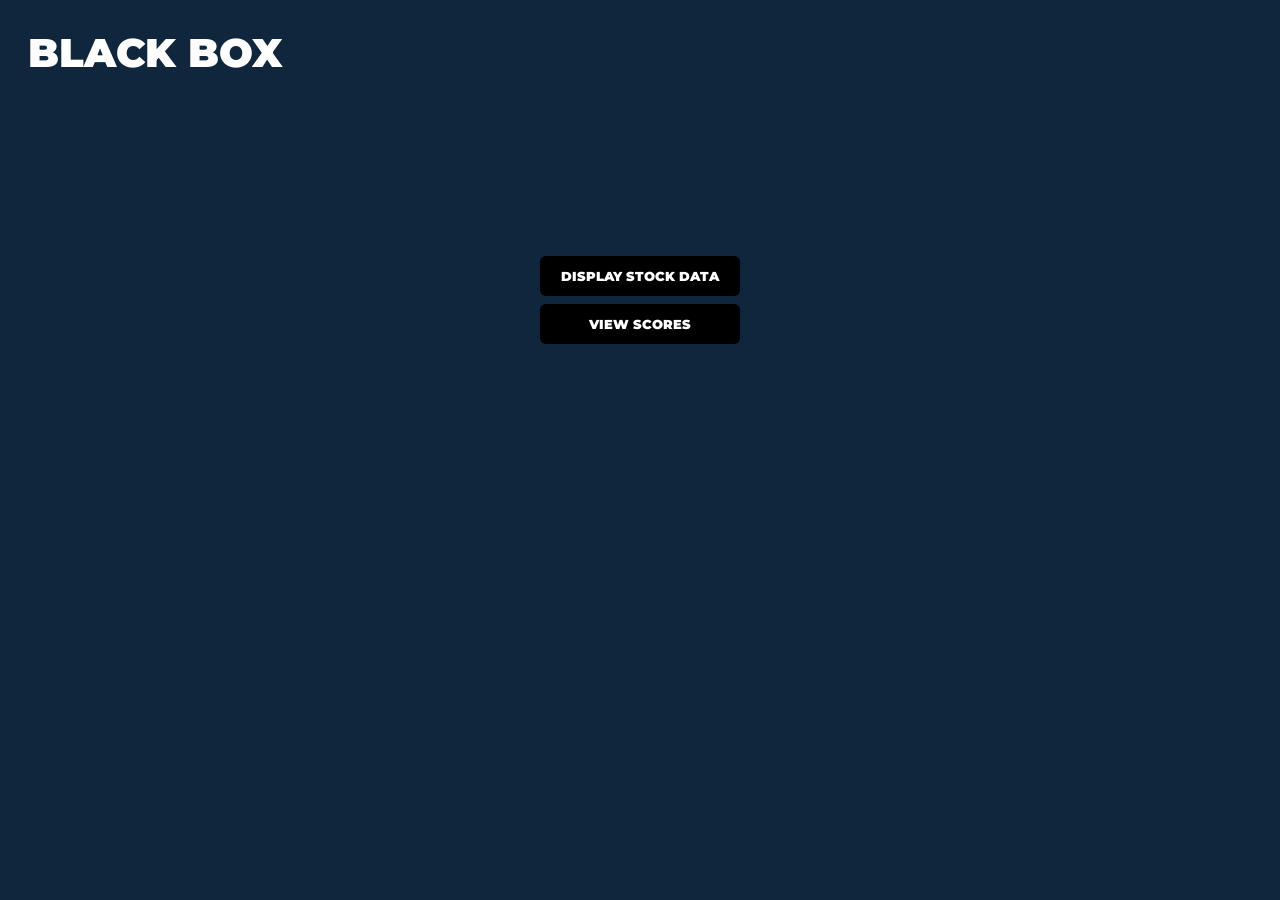
<file: views/blackbox.html>
<html>
	<head>
		<title>Globus Feneratus|BlackBox</title>
		<link rel="icon" type="image/ico" href="../img/FinClubIMI.PNG" />
		<link href="https://fonts.googleapis.com/css?family=Montserrat:400,900|Open+Sans" rel="stylesheet">
		<link rel="stylesheet" href="../css/styles.css">
	</head>
	<body>
		<p class="big-title">BLACK BOX</p>
		&nbsp;
		<div id="container">
			<div><a href="countrystockdata.html"><button>DISPLAY STOCK DATA</button></a></div>
			<div><a href="teamscores.html"><button>VIEW SCORES</button></a></div>
			<!--  <div><a href="blackbox2"><button>ADD POINTS</button></a></div>
			<div><a href="blackbox3"><button>CHANGE STOCK DATA</button></a></div>
			<div><a href="changeteamname.html"><button>CHANGE TEAM NAMES</button></a></div> -->
		</div>
	</body>
</html>
</file>
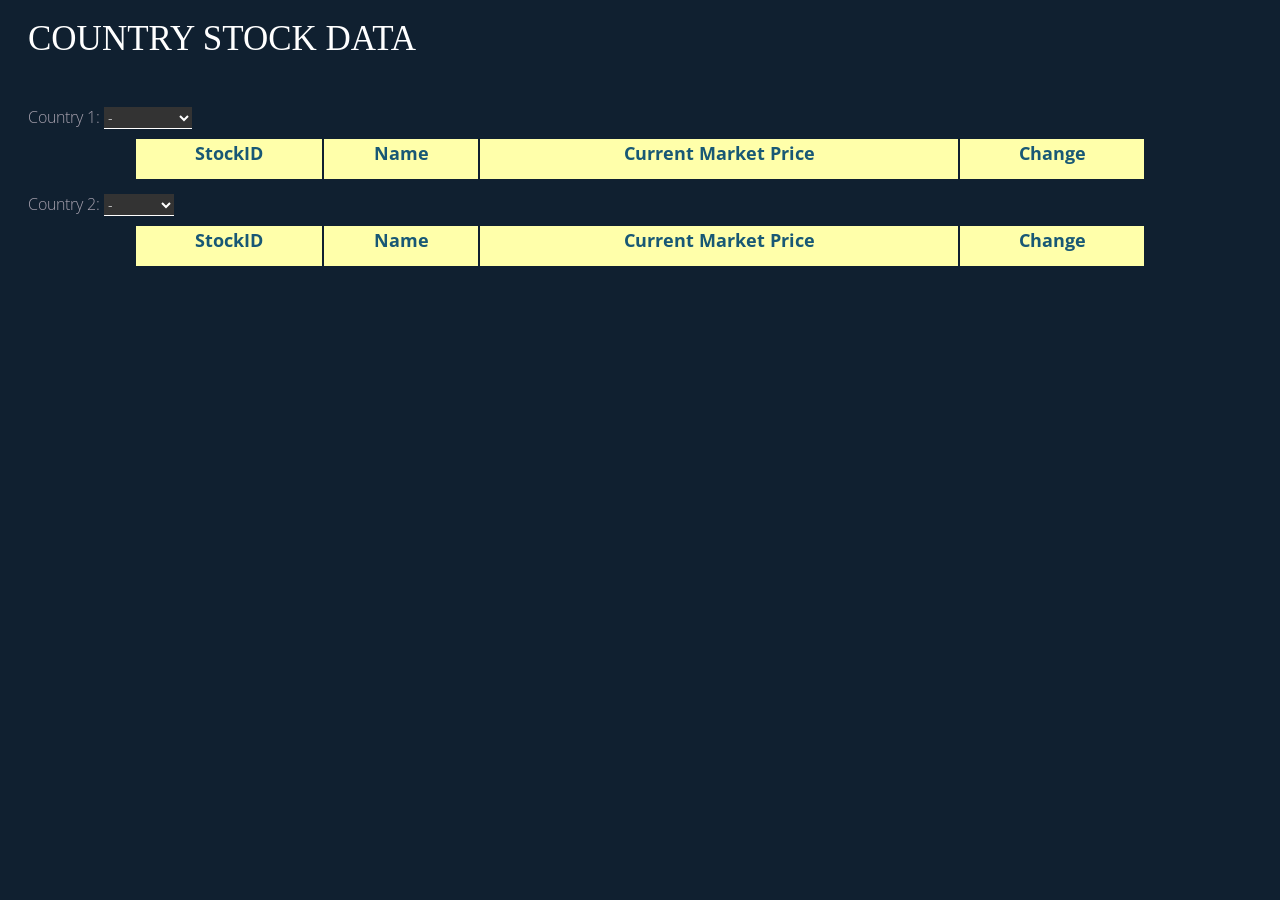
<file: views/countrystockdata.html>
<html>
    <head>
        <title> GlFen | Stock Data </title>
                <link rel="icon" type="image/ico
" href=".. / img / FinClubIMI.png " />
                <link href="
https: //fonts.googleapis.com/css?family=Montserrat:900|Open+Sans" rel="stylesheet">
                <link rel="stylesheet" href="../css/countrydata.css">
                <link rel="stylesheet" href="../css/table.css">
                <script type="text/javascript" src="../js/stockdata.js"></script>
                <script async defer src="https://apis.google.com/js/api.js" onload="this.onload=function(){};handleClientLoad()" onreadystatechange="if (this.readyState==='complete') this.onload()"></script>
                </head>

                <body onload="handleSignInClick()">
                    <p class="big-title">COUNTRY STOCK DATA</p>
                    <div id='country-select-holder' style="display: inline-block;"> <label style="margin-left:20px;">Country 1: <select id="country_name1" name="country_name1" onchange="loadStockTable1();">
                                <option value=-1>-</option>
                                <option>INDIA</option>
                                <option>GERMANY</option>
                                <option>AUSTRALIA</option>
                                <option>USA</option>
                            </select> </label></div>
                    <table class="container1" id="stockTable1">
                        <thead>
                            <tr>
                                <th>
                                    <h1>StockID</h1>
                                </th>
                                <th>
                                    <h1>Name</h1>
                                </th>
                                <th>
                                    <h1>Current Market Price</h1>
                                </th>
                                <th>
                                    <h1>Change</h1>
                                </th>
                            </tr>
                        </thead>
                        <tbody></tbody>
                    </table>
                    <div id='country-select-holder' style="display: inline-block;"><label style="margin-left:20px;">Country 2: <select id="country_name2" name="country_name2" onchange="loadStockTable2();">
                                <option value=-1>-</option>
                                <option>UK</option>
                                <option>FRANCE</option>
                                <option>CHINA</option>
                            </select> </label></div>
                    <table class="container2" id="stockTable2">
                        <thead>
                            <tr>
                                <th>
                                    <h1>StockID</h1>
                                </th>
                                <th>
                                    <h1>Name</h1>
                                </th>
                                <th>
                                    <h1>Current Market Price</h1>
                                </th>
                                <th>
                                    <h1>Change</h1>
                                </th>
                            </tr>
                        </thead>
                        <tbody></tbody>
                    </table>
                </body>

                </html>
</file>
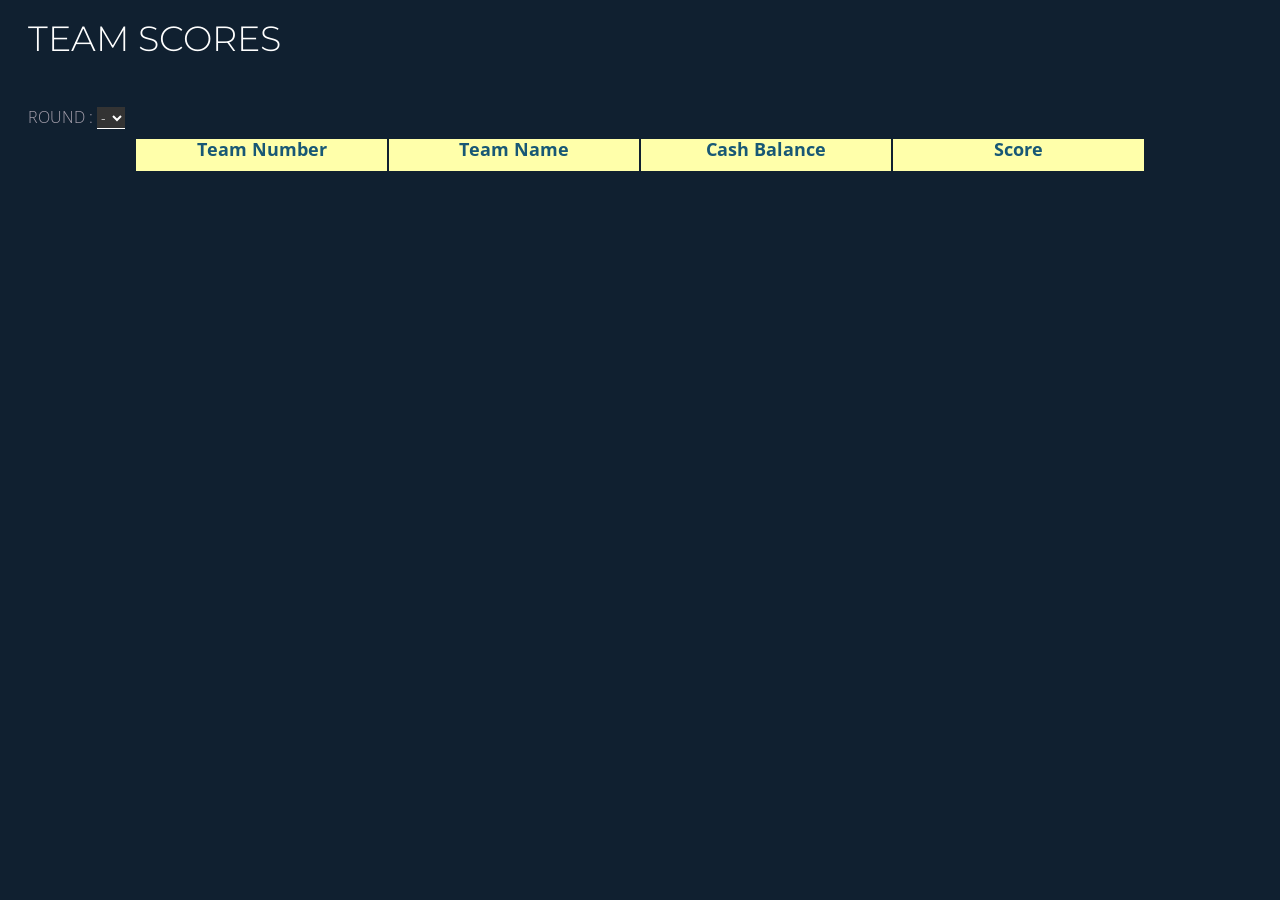
<file: views/teamscores.html>
<html>
	<head>
		<title>GF|Team Scores</title>
		<link rel="icon" type="image/ico" href="../img/FinClubIMI.png" />
		<link href="https://fonts.googleapis.com/css?family=Montserrat:900|Open+Sans" rel="stylesheet">
		<link rel="stylesheet" href="../css/teamscores.css">
		<script type="text/javascript" src="../js/teamscores.js"></script>
		<script async defer src="https://apis.google.com/js/api.js"
					onload="this.onload=function(){};handleClientLoad()"
					onreadystatechange="if (this.readyState === 'complete') this.onload()">
		</script>

</head>
<body  onload="handleSignInClick()">
		<p class="big-title">TEAM SCORES</p>
				 <div id='country-select-holder' style="display: inline-block;">
						<label style="margin-left:20px;">ROUND :
							 <select id="round" name="country_name1" onchange="loadTeamData();">
										<option value=-1>-</option>
										<option>1</option>   
										<option>2</option>
										<option>3</option>
								    <option>4</option>
								</select>
						</label>
				</div>
				 <table class="container1" id="scoreTable">
						<thead>
								<tr>
									<th><h1>Team Number</h1></th>
									<th><h1>Team Name</h1></th>
									<th><h1>Cash Balance</h1></th>
									<th><h1>Score</h1></th>
								</tr>
						</thead>
						<tbody>
						</tbody>
				</table>
	</body>
</html>
</file>
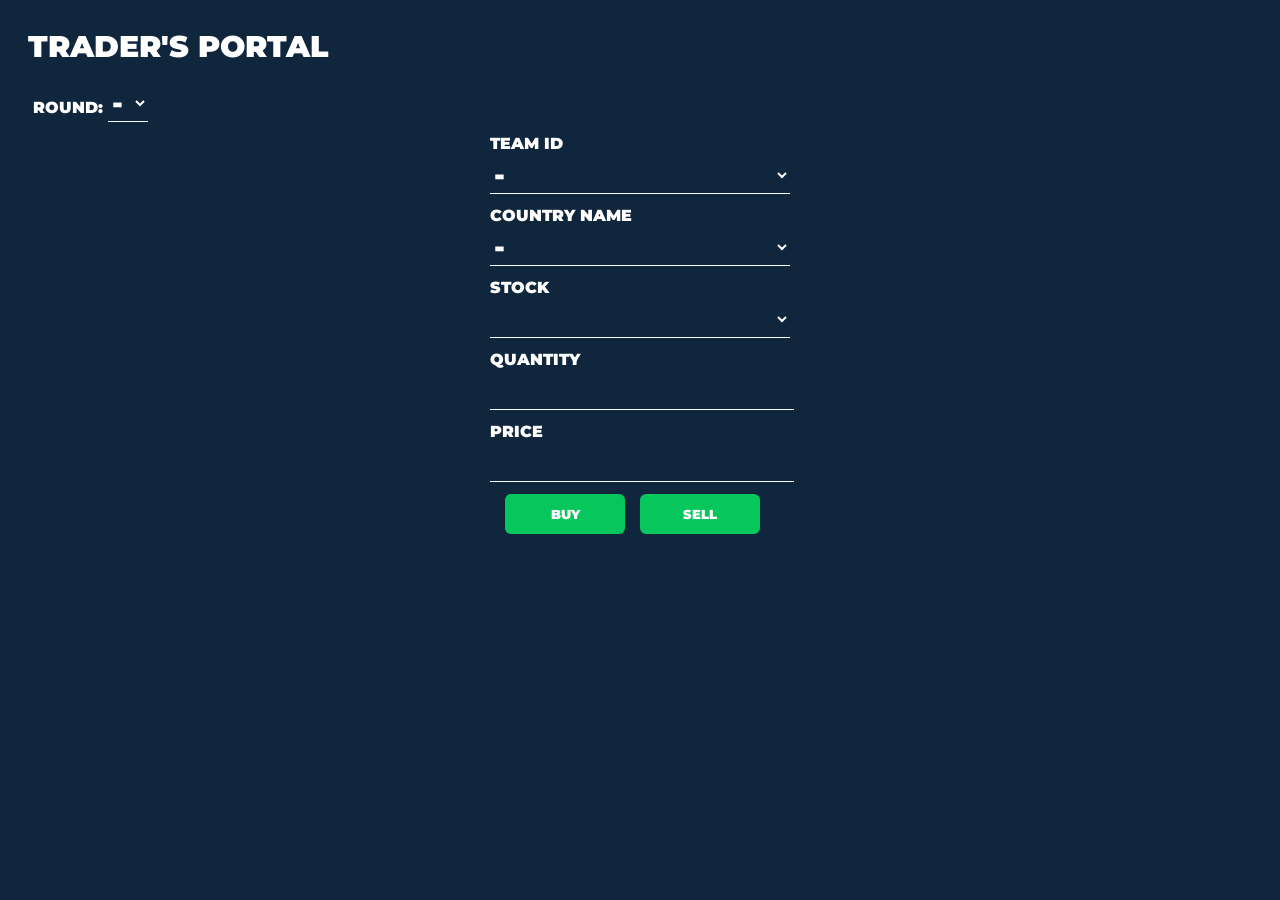
<file: views/traderportal1.html>
<!DOCTYPE html>
<html>
<head>
 <title>GlFen|Trader's Portal</title>
 <link rel="icon" type="image/ico" href="../img/FinClubIMI.png" />
 <link href="https://fonts.googleapis.com/css?family=Montserrat:400,900|Open+Sans" rel="stylesheet">
 <link rel="stylesheet" href="../css/traderportal.css">

 <script src="https://ajax.googleapis.com/ajax/libs/jquery/3.3.1/jquery.min.js"></script>
			<!--Trader 1 -->
 <script type="text/javascript" src="../js/traderportal1.js"></script>
	
 <script async defer src="https://apis.google.com/js/api.js"
      onload="this.onload=function(){};handleClientLoad()"
      onreadystatechange="if (this.readyState === 'complete') this.onload()">
 </script>
</head>
<body onload="handleSignInClick()">
	<p class="big-title">TRADER'S PORTAL</p>
	<div id='country-select-holder' style="display: inline-block;">
			<label style="margin-left:25px;">ROUND:
				 <select id="round" name="round" onchange="setSheets();">
							<option value=-1>-</option>
							<option style="font-size:20px;">1</option>   
							<option style="font-size:20px;">2</option>
							<option style="font-size:20px;">3</option>
							<option style="font-size:20px;">4</option>
					</select>
			</label>
	</div>
	<div id="container">
		<p class="less-margin">TEAM ID</p>
		<div>
			<select id="team_id" onchange="putTeamData();">
				<option value=-1>-</option>
				<option>1</option>
				<option>2</option>
				<option>3</option>
				<option>4</option>
				<option>5</option>
				<option>6</option>
				<option>7</option>
				<option>8</option>
				<option>9</option>
				<option>10</option>
				<option>11</option>
				<option>12</option>
			</select>
		</div>
		<p class="less-margin">COUNTRY NAME</p>
		<div>
			<select id='country_name' onclick="putCountryData();">
				<option value=-1>-</option>
				<option>INDIA</option> 
				<option>GERMANY</option>
				<option>UK</option>
				<option>AUSTRALIA</option>
				<option>FRANCE</option>
				<option>USA</option>
				<option>CHINA</option>
			</select>
		</div>
		<p class="less-margin">STOCK</p>
		<div>
			<select id="main" onclick="updateMarketPrice();">
			</select>
		</div>
		<p class="less-margin">QUANTITY</p>
		<div><input type="text" id="quantity"></div>
		<p class="less-margin">PRICE</p>
		<div><input type="number" pattern='[0-9]{10}' id="price"></div>
		<div style="display: table;">
			<div style="display: table-row">
			&nbsp;&nbsp;
			<button style="display: table-cell;width: 40%;" id="BUY" onClick="stock_action(this.id)">BUY</button>
			&nbsp; 
			<button style="display: table-cell;width: 40%;" id="SELL" onClick="stock_action(this.id)">SELL</button>
			</div>
		</div>
	</div>
	<div id="portfolio-popup">
		<div>TEAM NAME:<span id='team_name'></span></div>
		<div>CASH BALANCE:<span id='team_balance'></span></div>
		<p id="main_p"></p>
	</div>
	<div id="notif">
		Hello World!!!
	</div>
</body>
</html>
</file>
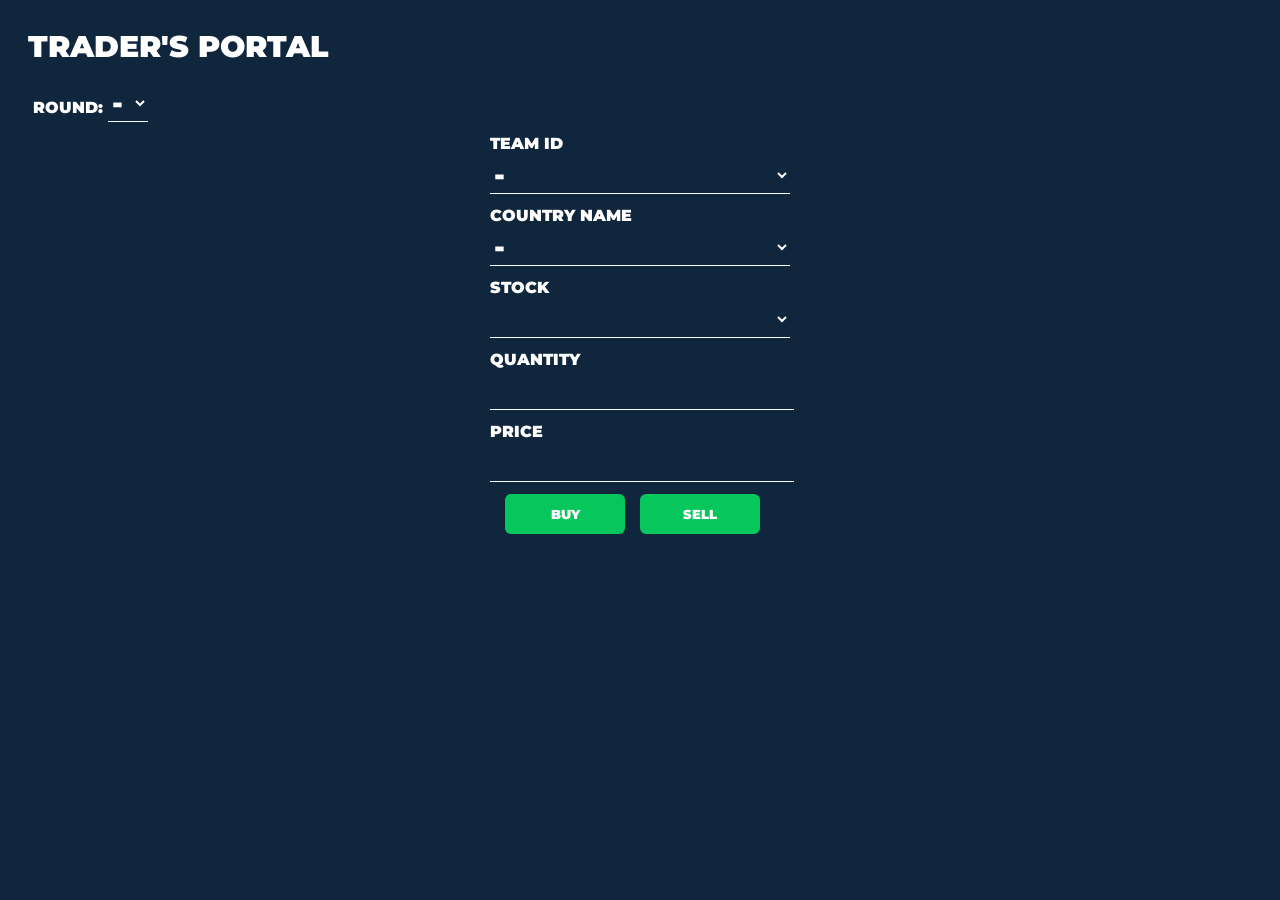
<file: views/traderportal2.html>
<!DOCTYPE html>
<html>
<head>
 <title>GlFen|Trader's Portal</title>
 <link rel="icon" type="image/ico" href="../img/FinClubIMI.png" />
 <link href="https://fonts.googleapis.com/css?family=Montserrat:400,900|Open+Sans" rel="stylesheet">
 <link rel="stylesheet" href="../css/traderportal.css">

 <script src="https://ajax.googleapis.com/ajax/libs/jquery/3.3.1/jquery.min.js"></script>
			<!--Trader 1 -->
 <script type="text/javascript" src="../js/traderportal2.js"></script>
	
 <script async defer src="https://apis.google.com/js/api.js"
      onload="this.onload=function(){};handleClientLoad()"
      onreadystatechange="if (this.readyState === 'complete') this.onload()">
 </script>
</head>
<body onload="handleSignInClick()">
	<p class="big-title">TRADER'S PORTAL</p>
	<div id='country-select-holder' style="display: inline-block;">
			<label style="margin-left:25px;">ROUND:
				 <select id="round" name="round" onchange="setSheets();">
							<option value=-1>-</option>
							<option style="font-size:20px;">1</option>   
							<option style="font-size:20px;">2</option>
							<option style="font-size:20px;">3</option>
							<option style="font-size:20px;">4</option>
					</select>
			</label>
	</div>
	<div id="container">
		<p class="less-margin">TEAM ID</p>
		<div>
			<select id="team_id" onchange="putTeamData();">
				<option value=-1>-</option>
				<option>1</option>
				<option>2</option>
				<option>3</option>
				<option>4</option>
				<option>5</option>
				<option>6</option>
				<option>7</option>
				<option>8</option>
				<option>9</option>
				<option>10</option>
				<option>11</option>
				<option>12</option>
			</select>
		</div>
		<p class="less-margin">COUNTRY NAME</p>
		<div>
			<select id='country_name' onclick="putCountryData();">
				<option value=-1>-</option>
				<option>INDIA</option> 
				<option>GERMANY</option>
				<option>UK</option>
				<option>AUSTRALIA</option>
				<option>FRANCE</option>
				<option>USA</option>
				<option>CHINA</option>
			</select>
		</div>
		<p class="less-margin">STOCK</p>
		<div>
			<select id="main" onclick="updateMarketPrice();">
			</select>
		</div>
		<p class="less-margin">QUANTITY</p>
		<div><input type="text" id="quantity"></div>
		<p class="less-margin">PRICE</p>
		<div><input type="number" pattern='[0-9]{10}' id="price"></div>
		<div style="display: table;">
			<div style="display: table-row">
			&nbsp;&nbsp;
			<button style="display: table-cell;width: 40%;" id="BUY" onClick="stock_action(this.id)">BUY</button>
			&nbsp; 
			<button style="display: table-cell;width: 40%;" id="SELL" onClick="stock_action(this.id)">SELL</button>
			</div>
		</div>
	</div>
	<div id="portfolio-popup">
		<div>TEAM NAME:<span id='team_name'></span></div>
		<div>CASH BALANCE:<span id='team_balance'></span></div>
		<p id="main_p"></p>
	</div>
	<div id="notif">
		Hello World!!!
	</div>
</body>
</html>
</file>
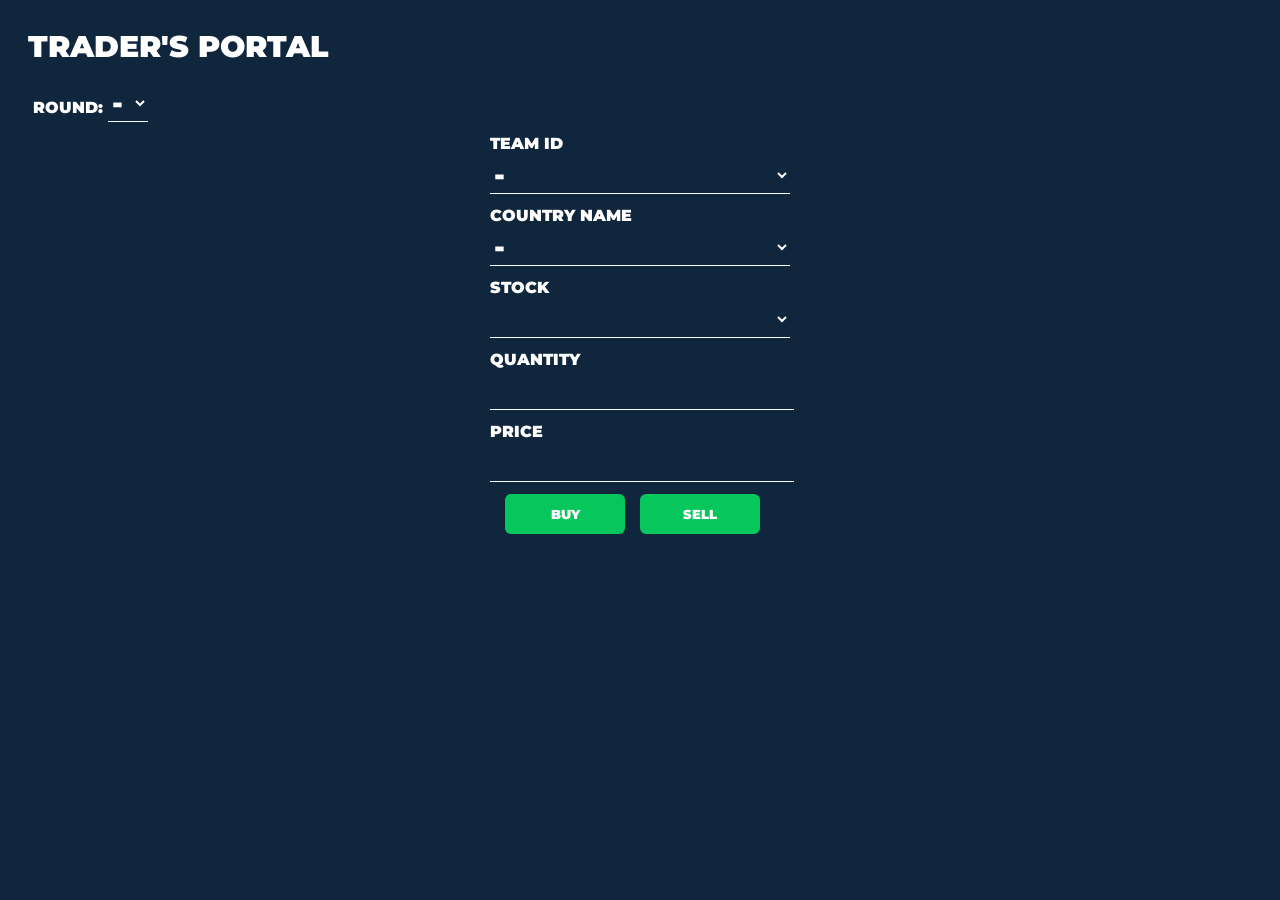
<file: views/traderportal3.html>
<!DOCTYPE html>
<html>
<head>
 <title>GlFen|Trader's Portal</title>
 <link rel="icon" type="image/ico" href="../img/FinClubIMI.png" />
 <link href="https://fonts.googleapis.com/css?family=Montserrat:400,900|Open+Sans" rel="stylesheet">
 <link rel="stylesheet" href="../css/traderportal.css">

 <script src="https://ajax.googleapis.com/ajax/libs/jquery/3.3.1/jquery.min.js"></script>
			<!--Trader 1 -->
 <script type="text/javascript" src="../js/traderportal3.js"></script>
	
 <script async defer src="https://apis.google.com/js/api.js"
      onload="this.onload=function(){};handleClientLoad()"
      onreadystatechange="if (this.readyState === 'complete') this.onload()">
 </script>
</head>
<body onload="handleSignInClick()">
	<p class="big-title">TRADER'S PORTAL</p>
	<div id='country-select-holder' style="display: inline-block;">
			<label style="margin-left:25px;">ROUND:
				 <select id="round" name="round" onchange="setSheets();">
							<option value=-1>-</option>
							<option style="font-size:20px;">1</option>   
							<option style="font-size:20px;">2</option>
							<option style="font-size:20px;">3</option>
							<option style="font-size:20px;">4</option>
					</select>
			</label>
	</div>
	<div id="container">
		<p class="less-margin">TEAM ID</p>
		<div>
			<select id="team_id" onchange="putTeamData();">
				<option value=-1>-</option>
				<option>1</option>
				<option>2</option>
				<option>3</option>
				<option>4</option>
				<option>5</option>
				<option>6</option>
				<option>7</option>
				<option>8</option>
				<option>9</option>
				<option>10</option>
				<option>11</option>
				<option>12</option>
			</select>
		</div>
		<p class="less-margin">COUNTRY NAME</p>
		<div>
			<select id='country_name' onclick="putCountryData();">
				<option value=-1>-</option>
				<option>INDIA</option> 
				<option>GERMANY</option>
				<option>UK</option>
				<option>AUSTRALIA</option>
				<option>FRANCE</option>
				<option>USA</option>
				<option>CHINA</option>
			</select>
		</div>
		<p class="less-margin">STOCK</p>
		<div>
			<select id="main" onclick="updateMarketPrice();">
			</select>
		</div>
		<p class="less-margin">QUANTITY</p>
		<div><input type="text" id="quantity"></div>
		<p class="less-margin">PRICE</p>
		<div><input type="number" pattern='[0-9]{10}' id="price"></div>
		<div style="display: table;">
			<div style="display: table-row">
			&nbsp;&nbsp;
			<button style="display: table-cell;width: 40%;" id="BUY" onClick="stock_action(this.id)">BUY</button>
			&nbsp; 
			<button style="display: table-cell;width: 40%;" id="SELL" onClick="stock_action(this.id)">SELL</button>
			</div>
		</div>
	</div>
	<div id="portfolio-popup">
		<div>TEAM NAME:<span id='team_name'></span></div>
		<div>CASH BALANCE:<span id='team_balance'></span></div>
		<p id="main_p"></p>
	</div>
	<div id="notif">
		Hello World!!!
	</div>
</body>
</html>
</file>
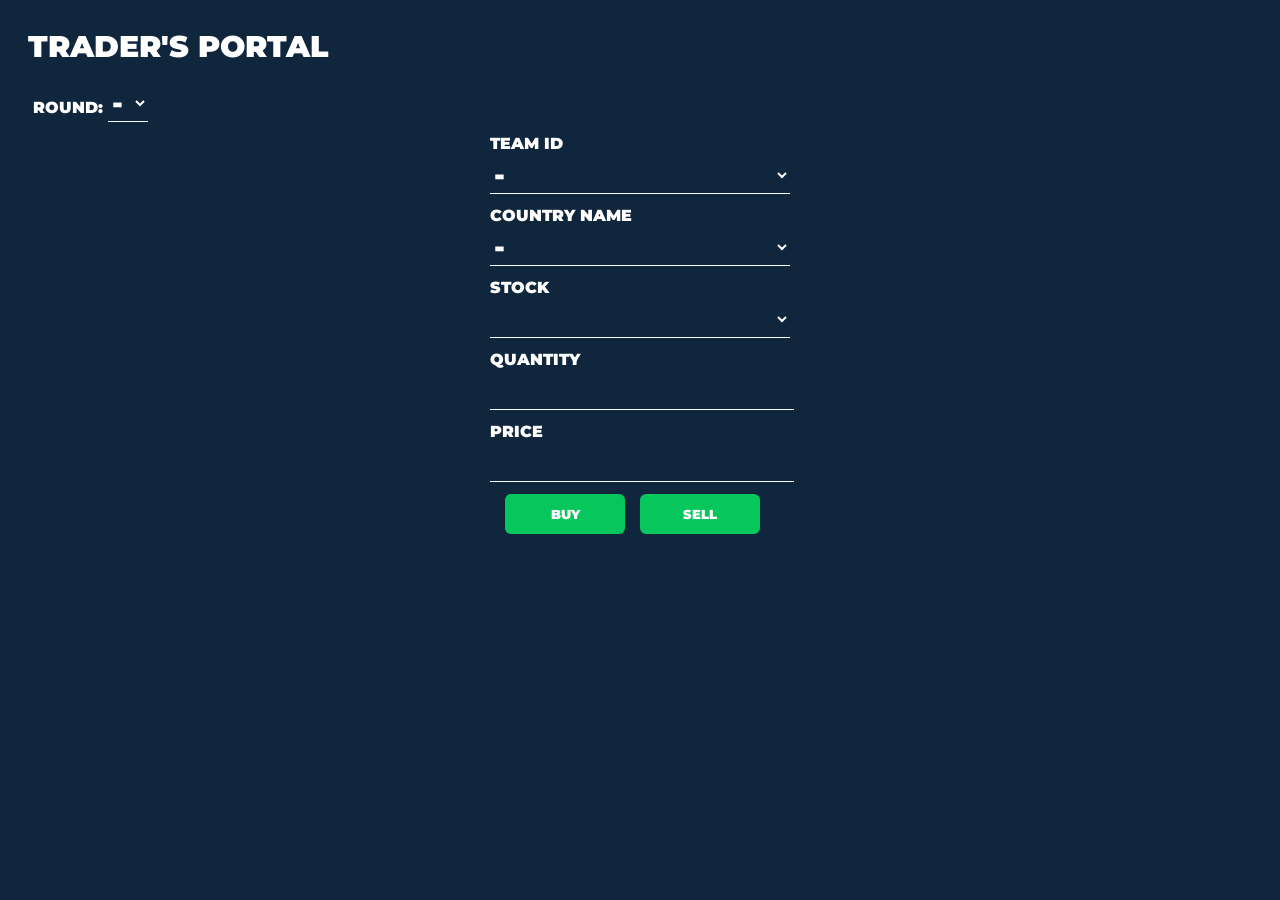
<file: views/traderportal4.html>
<!DOCTYPE html>
<html>
<head>
 <title>GlFen|Trader's Portal</title>
 <link rel="icon" type="image/ico" href="../img/FinClubIMI.png" />
 <link href="https://fonts.googleapis.com/css?family=Montserrat:400,900|Open+Sans" rel="stylesheet">
 <link rel="stylesheet" href="../css/traderportal.css">

 <script src="https://ajax.googleapis.com/ajax/libs/jquery/3.3.1/jquery.min.js"></script>
			<!--Trader 4 -->
 <script type="text/javascript" src="../js/traderportal4.js"></script>
	
 <script async defer src="https://apis.google.com/js/api.js"
      onload="this.onload=function(){};handleClientLoad()"
      onreadystatechange="if (this.readyState === 'complete') this.onload()">
 </script>
</head>
<body onload="handleSignInClick()">
	<p class="big-title">TRADER'S PORTAL</p>
	<div id='country-select-holder' style="display: inline-block;">
			<label style="margin-left:25px;">ROUND:
				 <select id="round" name="round" onchange="setSheets();">
							<option value=-1>-</option>
							<option style="font-size:20px;">1</option>   
							<option style="font-size:20px;">2</option>
							<option style="font-size:20px;">3</option>
							<option style="font-size:20px;">4</option>
					</select>
			</label>
	</div>
	<div id="container">
		<p class="less-margin">TEAM ID</p>
		<div>
			<select id="team_id" onchange="putTeamData();">
				<option value=-1>-</option>
				<option>1</option>
				<option>2</option>
				<option>3</option>
				<option>4</option>
				<option>5</option>
				<option>6</option>
				<option>7</option>
				<option>8</option>
				<option>9</option>
				<option>10</option>
				<option>11</option>
				<option>12</option>
			</select>
		</div>
		<p class="less-margin">COUNTRY NAME</p>
		<div>
			<select id='country_name' onclick="putCountryData();">
				<option value=-1>-</option>
				<option>INDIA</option> 
				<option>GERMANY</option>
				<option>UK</option>
				<option>AUSTRALIA</option>
				<option>FRANCE</option>
				<option>USA</option>
				<option>CHINA</option>
			</select>
		</div>
		<p class="less-margin">STOCK</p>
		<div>
			<select id="main" onclick="updateMarketPrice();">
			</select>
		</div>
		<p class="less-margin">QUANTITY</p>
		<div><input type="text" id="quantity"></div>
		<p class="less-margin">PRICE</p>
		<div><input type="number" pattern='[0-9]{10}' id="price"></div>
		<div style="display: table;">
			<div style="display: table-row">
			&nbsp;&nbsp;
			<button style="display: table-cell;width: 40%;" id="BUY" onClick="stock_action(this.id)">BUY</button>
			&nbsp; 
			<button style="display: table-cell;width: 40%;" id="SELL" onClick="stock_action(this.id)">SELL</button>
			</div>
		</div>
	</div>
	<div id="portfolio-popup">
		<div>TEAM NAME:<span id='team_name'></span></div>
		<div>CASH BALANCE:<span id='team_balance'></span></div>
		<p id="main_p"></p>
	</div>
	<div id="notif">
		Hello World!!!
	</div>
</body>
</html>
</file>
<file: css/styles.css>
body{background: #10263c; color: white; font-family: 'Montserrat'; font-weight: 900;}.big-title{font-size: 40px; color: white; padding: 20px;}#container{width: 70%; margin: 100px auto; text-align: center;}button{color: white; font-family: 'Montserrat'; font-weight: 900; border: none; width: 200px; padding: 12px; margin-bottom: 8px; background: black; border-radius: 6px; -webkit-transition-duration: 0.6s; /* Safari */ transition-duration: 0.6s;}button:hover{background-color: white; /* Green */ color: black;}
</file>
<file: css/countrydata.css>
body {
  background: rgba(3, 71, 119, 0.93); <!--for lblue rgba(35, 128, 208, 0.93);-->
  color: white;
  font-family: 'Montserrat';
  font-weight: 900;
 }
 .big-title {
  font-family: 'Montserrat';
  font-size: 35px;
  color: white;
  padding: 20px;
 }
#overlap-1 {
 display: block;
 width: 100%;
 height: 100%;
 position: fixed;
 top: 0px;
 left: 0px;
}

.country-button {
 width: 100%;
 padding: 6px;
 font-family:'Montserrat';
 font-size: 24px;
 margin-bottom: 10px;
 background: inherit;
 color: white;
 border: none;
}
select {
 font-family: inherit;
 font-weight: 40;
 background: #333333;
 border: none;
 border-bottom: 1px solid white;
 color: white;
 font-size: 14px;
 outline: none;
 margin-bottom: 8px;
}


.mb-row {
 display: table-row;
}
.mb-col1,.mb-col2,.mb-col3 {
 display: table-cell;
 font-family: 'Montserrat';
 font-weight: 900;
 font-size: 26px;
 padding: 10px;
}
.mb-col1 {
 width: 400px;
}
.mb-col2 {
 width: 150px;
}
.mb-col3 {
 width: 150px;
}
</file>
<file: css/table.css>
/*	
	Side Navigation Menu V2, RWD
	===================
	License:
	https://goo.gl/EaUPrt
	===================
	Author: @PableraShow

 */

@charset "UTF-8";
@import url(https://fonts.googleapis.com/css?family=Open+Sans:300,400,700);

body {
  font-family: 'Open Sans', sans-serif;
  font-weight: 300;
  line-height: 1.42em;
  color:#A7A1AE;
  background-color:#102030;
}

h1 {
  font-size:2em; 
  font-weight: 1000;
  line-height:1em;
  text-align: center;
  color: #f000ff;
}

h2 {
  font-size:1em; 
  font-weight: 300;
  text-align: center;
  display: block;
  line-height:1em;
  padding-bottom: 2em;
  color: #FB667A;
}

h2 a {
  font-weight: 700;
  text-transform: uppercase;
  color: #FB667A;
  text-decoration: none;
}



.container1 th h1, .container2 th h1 {
	 font-weight: bold;
	 font-size: 18px;
   text-align: centre;
   color: #185875;
}

.container1 td, .container2 td  {
	  font-family: 'Open Sans', sans-serif;
	  font-variant-numeric: slashed-zero;
	  font-weight: bold;
	  font-size: 20px;
	  color: #f2f2f2;
    -webkit-box-shadow: 0 2px 2px -2px #0E1119;
	  -moz-box-shadow: 0 2px 2px -2px #0E1119;
	  box-shadow: 0 2px 2px -2px #0E1119;
}

.container1, .container2  {
	  text-align: left;
	  overflow: hidden;
	  width: 80%;
	  margin: 0 auto;
    display: table;
    padding: 0 0 1% 0;
}

.container1 td, .container1 th, .container2 td, .container2 th {
	  text-align: center;
	  padding-bottom: 5px;
	  padding-top: 5px;
	  padding-left:5px;
	  padding-right:5px;
	  background-color: #323C50;
}
.container1 th,.container2 th {
	  background-color: #ffffaa;
}

.container1 td:first-child { color: #d9e521; }
.container2 td:first-child { color: #d9e521; }
@media (max-width: 800px) {
.container td:nth-child(4),
.container th:nth-child(4) { display: none; }
}
</file>
<file: css/teamscores.css>
body {
  font-family: 'Open Sans', sans-serif;
  font-weight: 300;
  line-height: 1.42em;
  color:#A7A1AE;
  background-color:#102030;
}

h1 {
  font-size:2em; 
  font-weight: 1000;
  line-height:1em;
  text-align: center;
  color: #f000ff;
}


.big-title {
  font-family: 'Montserrat';
  font-size: 35px;
  color: white;
  padding: 20px;
 }
select {
 font-family: inherit;
 font-weight: 40;
 background: #333333;
 border: none;
 border-bottom: 1px solid white;
 color: white;
 font-size: 14px;
 outline: none;
 margin-bottom: 8px;
}

.less-margin {
 margin-bottom: 4px;
}
.container1{
	  overflow: hidden;
	  width: 80%;
	  margin: 0 auto;
	  table-layout: fixed;
    display: table;
   	padding: 0 0 0 0;
}

.container1 th h1{
	 font-family: inherit;
	 font-weight: bold;
	 font-size: 18px;
   text-align: center;
   color: #185875;
	 font-family: inherit;
}
.container1 th {
	  background-color: #ffffaa;
}

.container1 td {
	  font-family: 'Open Sans', sans-serif;
	  font-weight: bold;
	  font-size: 14px;
	  color: #f2f2f2;
    -webkit-box-shadow: 0 2px 2px -2px #0E1119;
	  -moz-box-shadow: 0 2px 2px -2px #0E1119;
	  box-shadow: 0 2px 2px -2px #fdeeee;
}



.container1 td {
	  text-align: center;
	  padding-bottom: 5px;
	  padding-top: 5px;
	  padding-left:5px;
	  padding-right:5px;
	  background-color: #323C50;
}
</file>
<file: css/traderportal.css>
body{background: #10263c; color: white; font-family: 'Montserrat'; font-weight: 900;}.big-title{font-size: 30px; padding: 20px;}#container{width: 300px; margin: 0px auto;}#container *{width:100%;}.less-margin{margin-bottom: 4px;}select{font-family: inherit; font-weight: 900; background: inherit; border: none; border-bottom: 1px solid white; color: white; font-size: 28px; outline: none; margin-bottom: 12px;}option{font-family: inherit; font-weight: 900; background: inherit; color: black;}input{font-family: inherit; font-weight: 900; background: inherit; border: none; border-bottom: 1px solid white; color: white; font-size: 28px; outline: none; margin-bottom: 12px;}button{color: white; font-family: 'Montserrat'; font-weight: 900; border: none; width: 200px; padding: 12px; margin-bottom: 8px; background: #06c75c; border-radius: 6px; -webkit-transition-duration: 0.4s; /* Safari */ transition-duration: 0.4s;}button:hover{background-color: white; color: red;}p{margin: 0px; padding: 0px;}div{margin: 0px; padding: 0px;}#portfolio-popup{position: fixed; top: 20px; right: 20px; width: 300px; background: white; color: black; padding: 30px; display: none; min-height: 260px;}#main_p{margin-top: 30px;}#portfolio-popup span{color: red;}#notif{width: 400px; padding: 20px 10px; background: rgba(256,256,256,1); color: black; position: fixed; bottom: 30px; right: 30px; display: none;}
</file>
